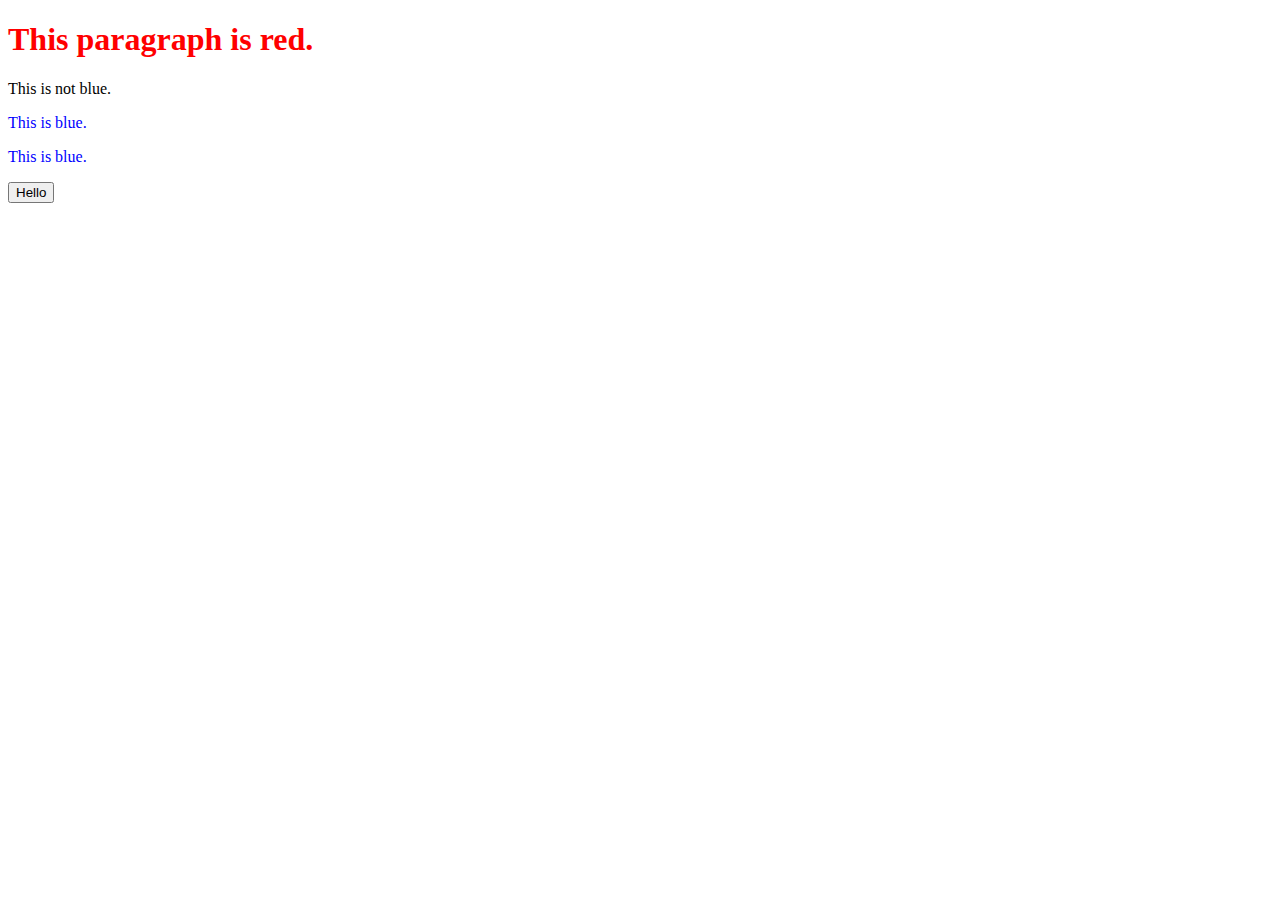
<file: 19-Week/03_Using_jQuery/solved/index.html>
<!DOCTYPE html>
<html>
  <head></head>
  <body>

    <h1>This paragraph is red.</h1>

    <p>This is not blue.</p>
    <p class="blue">This is blue.</p>
    <p class="blue">This is blue.</p>

    <button id="addMe">Goodbye</button>

    <!-- Add the script tag to jQuery below. -->
    <script src="https://code.jquery.com/jquery-3.4.1.min.js"></script>
    <script src="js/index.js"></script>
    
  </body>
</html>
</file>
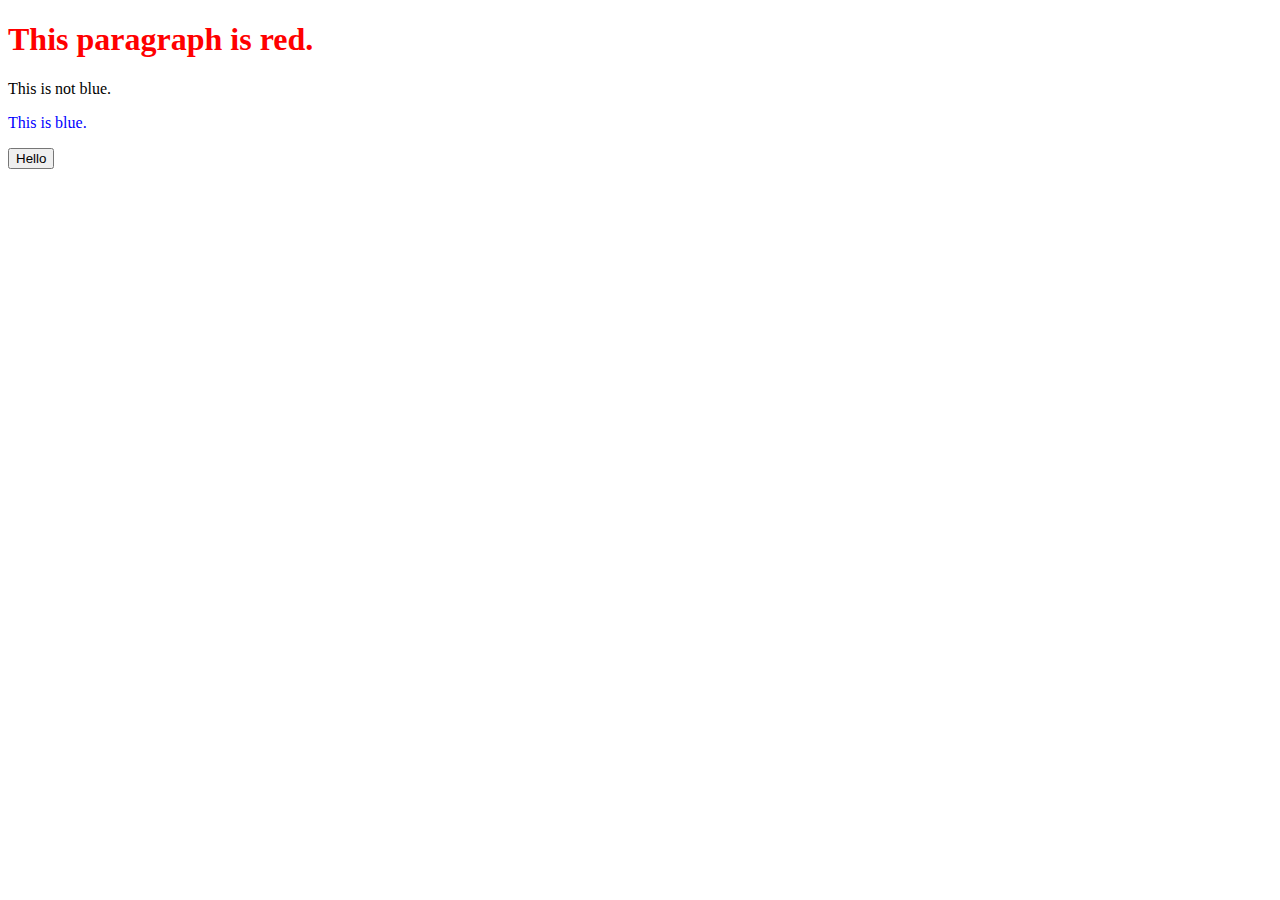
<file: 19-Week/03_Using_jQuery/unsolved/index.html>
<!DOCTYPE html>
<html>
  <head></head>
  <body>

    <h1>This paragraph is red.</h1>

    <p>This is not blue.</p>
    <p class="blue">This is blue.</p>

    <button id="addMe">Goodbye</button>
<script src="https://code.jquery.com/jquery-3.4.1.min.js"></script>
    <!-- Add the script tag to jQuery below. -->

    <script src="js/index.js"></script>
    
  </body>
</html>
</file>
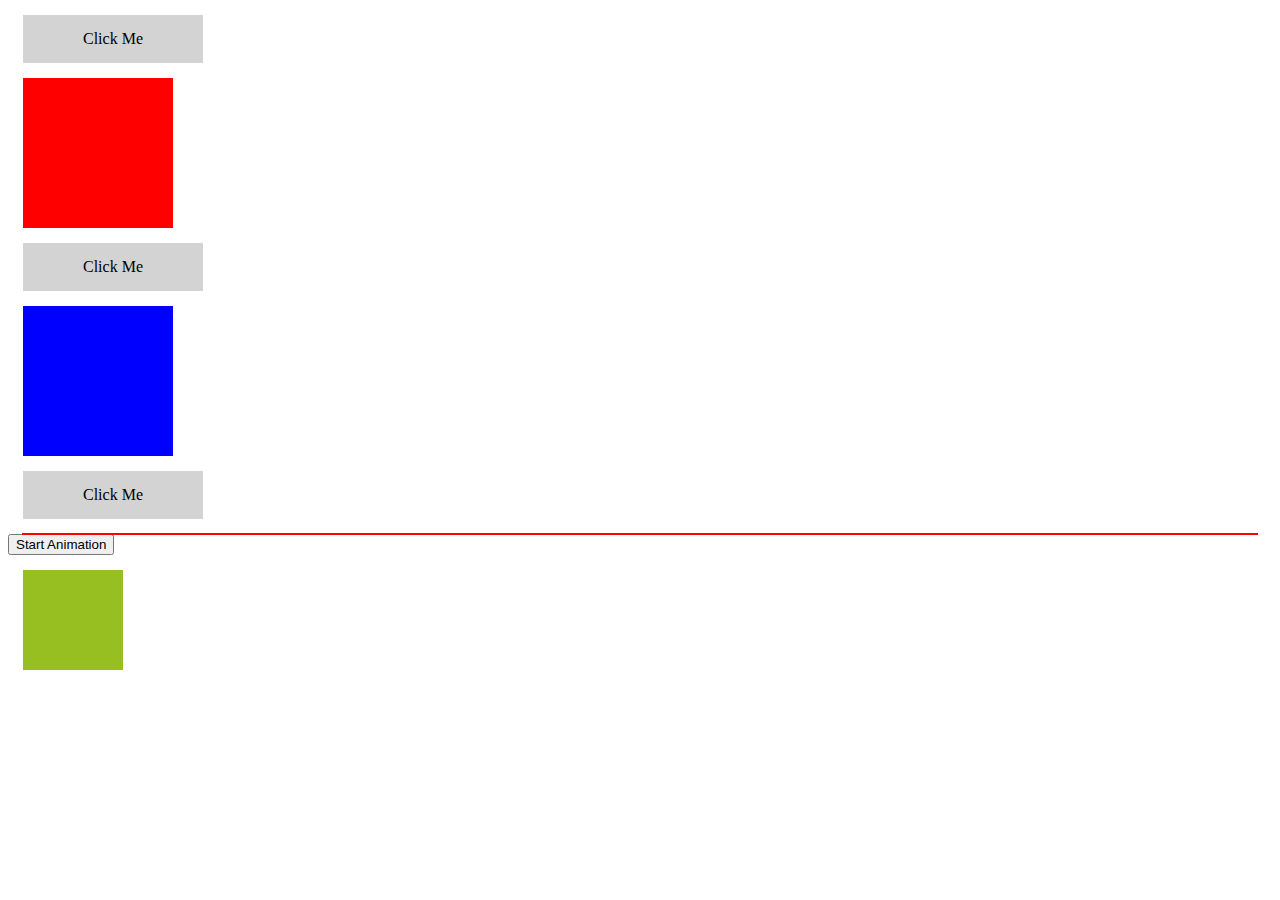
<file: 19-Week/04_on_function/solved/index.html>
<!DOCTYPE html>
<html>
<head>
  <link href="css/index.css" rel="stylesheet" type="text/css">
</head>
<body>
  <div class="button" id="button1">
    Click Me
  </div>
  <div class="hideMe"></div>

  <div class="button" id="button2">
    Click Me
  </div>
  <div class="cssChange"></div>

  <div class="button" id="button3">
    Click Me
  </div>
  <div class="appendMe"></div>

  <button> Start Animation </button>
  <div class="animate" style="background:#98bf21;height:100px;width:100px;position:absolute;"></div>


</body>
<script src="https://ajax.googleapis.com/ajax/libs/jquery/3.4.1/jquery.min.js"></script>
<script src="js/index.js"></script>
</html>
</file>
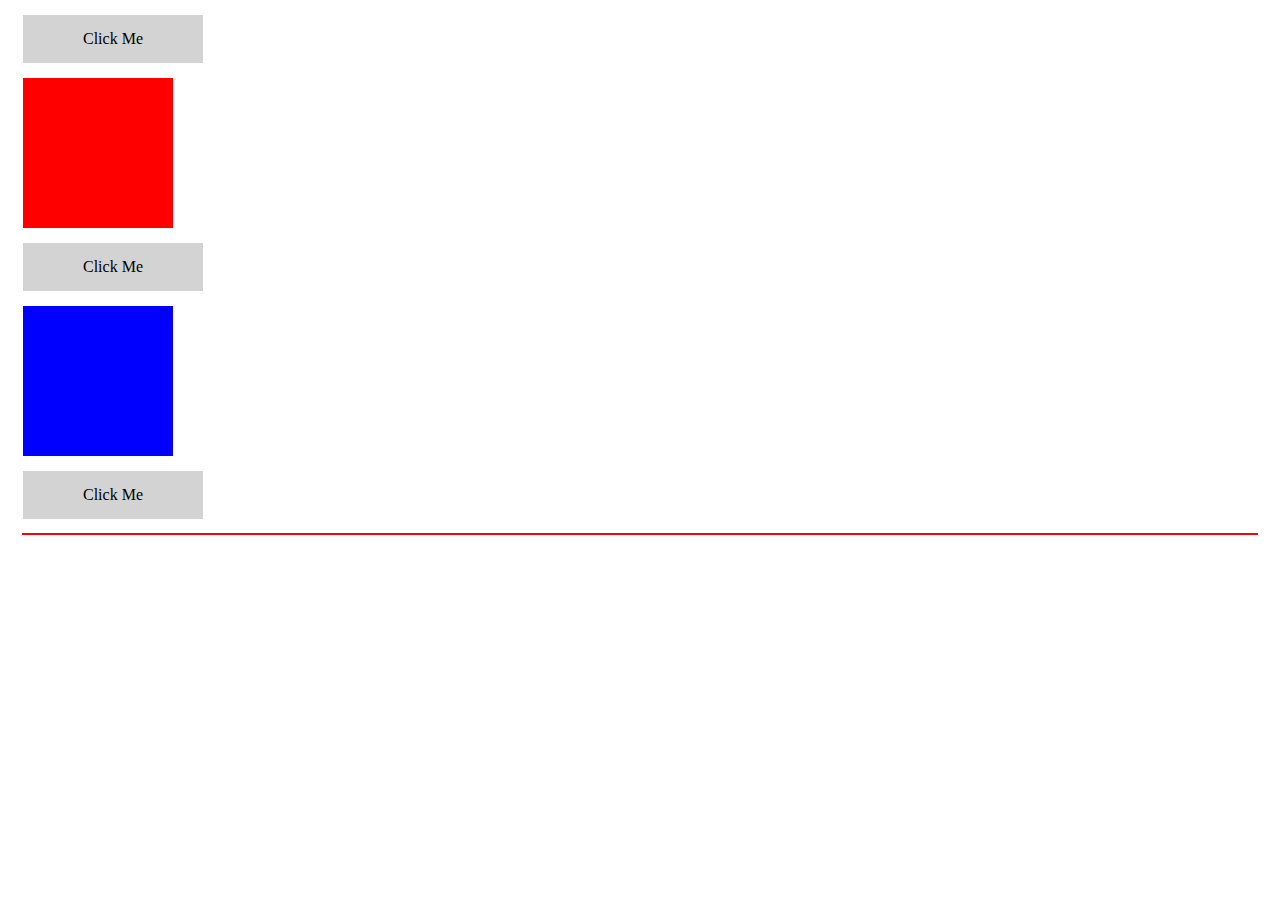
<file: 19-Week/04_on_function/unsolved/index.html>
<!DOCTYPE html>
<html>
<head>
  <link href="css/index.css" rel="stylesheet" type="text/css">
</head>
<body>
  <!-- Step 1:-->
  <div class="button" id="button1">
    Click Me
  </div>
  <div class="hideMe"></div>

<!-- Step 2:-->
  <div class="button" id="button2">
    Click Me
  </div>
  <div class="cssChange"></div>

<!-- Step 3:-->
  <div class="button" id="button3">
    Click Me
  </div>
  <div class="appendMe"></div>

</body>
<script src="https://ajax.googleapis.com/ajax/libs/jquery/3.4.1/jquery.min.js"></script>
<script src="js/index.js"></script>
</html>
</file>
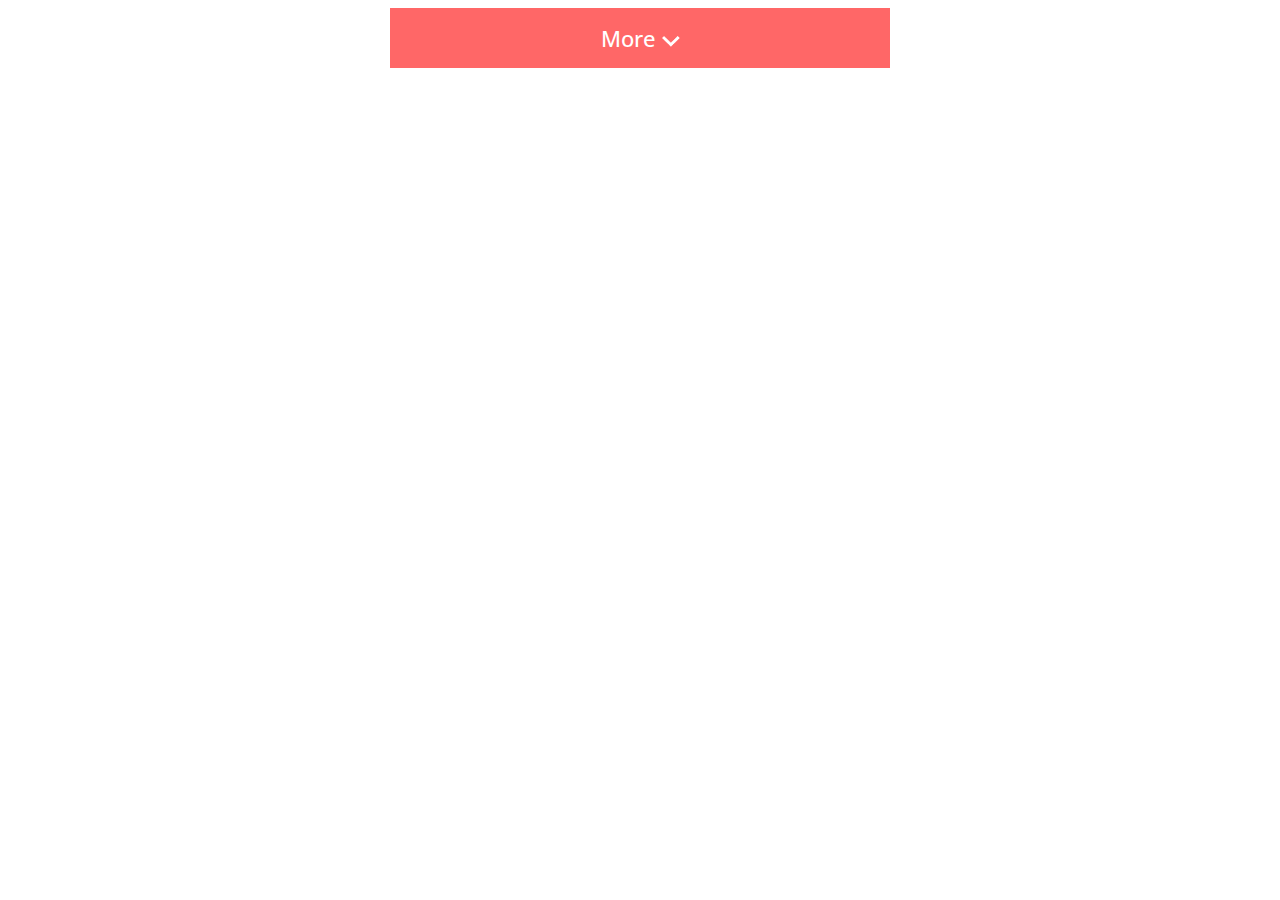
<file: 19-Week/05_Build_a_toggle/solved/index.html>
<!DOCTYPE html>
<html>
<head>
  <link href="css/style.css" type="text/css" rel="stylesheet">
  <link rel="stylesheet" type="text/css" href="https://fonts.googleapis.com/css?family=Open+Sans" />
</head>
<body>
  <div class="container">
    <div id="toggle">More <img src="images/downArrow.png"></div>
    <ul id="dropDown">
      <li>Item 1</li>
      <li>Item 2</li>
      <li>Item 3</li>
    </ul>
  </div>

  <script src="https://code.jquery.com/jquery-3.4.1.js"></script>
  <script src="js/index.js"></script>
</body>
</html>
</file>
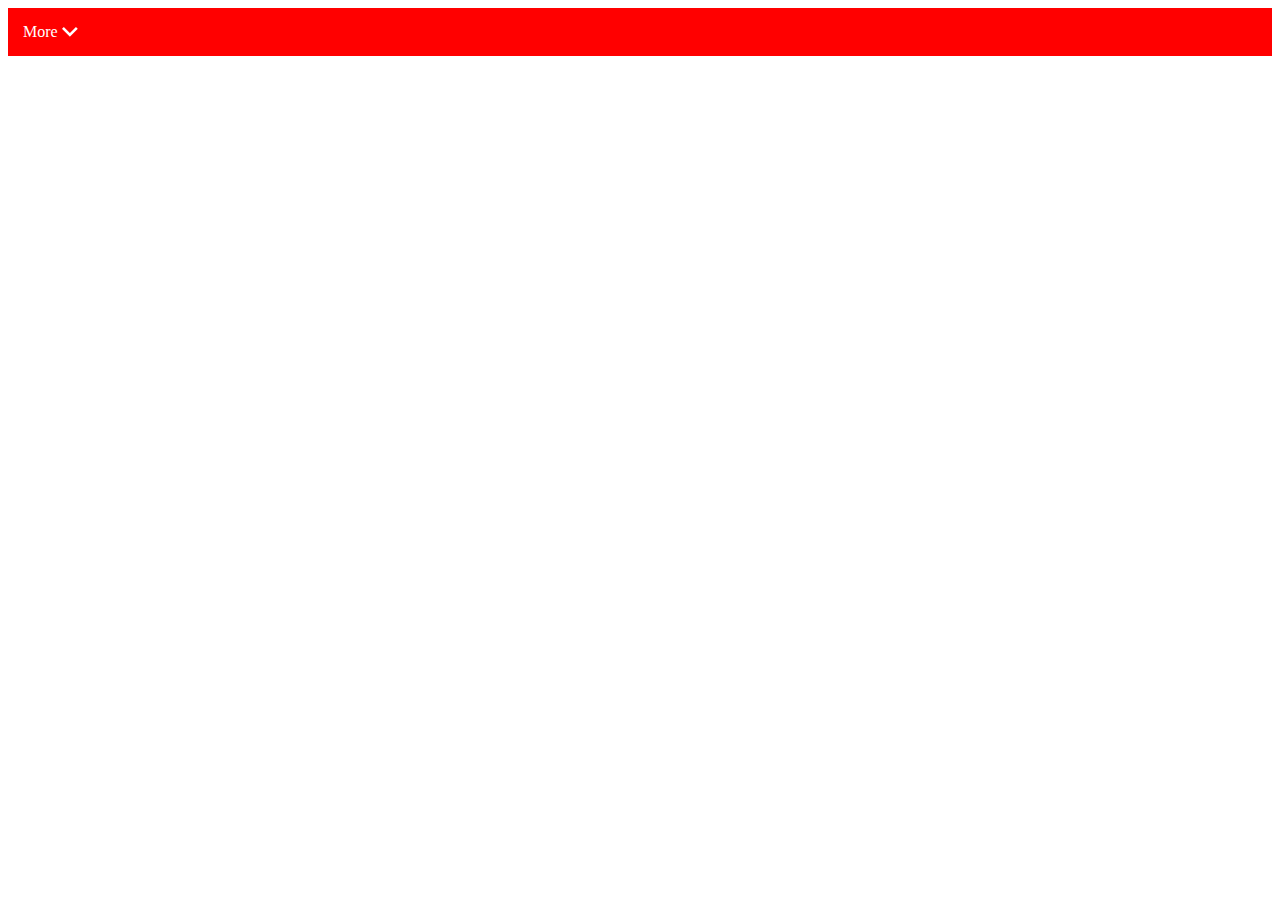
<file: 19-Week/05_Build_a_toggle/unsolved/index.html>
<!DOCTYPE html>
<html>
<head>
  <link href="css/style.css" type="text/css" rel="stylesheet">
  <link rel="stylesheet" type="text/css" href="https://fonts.googleapis.com/css?family=Open+Sans" />
</head>
<body>

    <!-- Add HTML structure Here -->
    <div id="toggle">More <img src="images/downArrow.png"></div>
    </div>
    <ul id="dropDown">
      <li>Item 1</li>
      <li>Item 2</li>
      <li>Item 3</li>
    </ul> 
    <script src="https://code.jquery.com/jquery-3.4.1.js"></script>
    <script src="js/index.js"></script>  
</body>
</html>
</file>
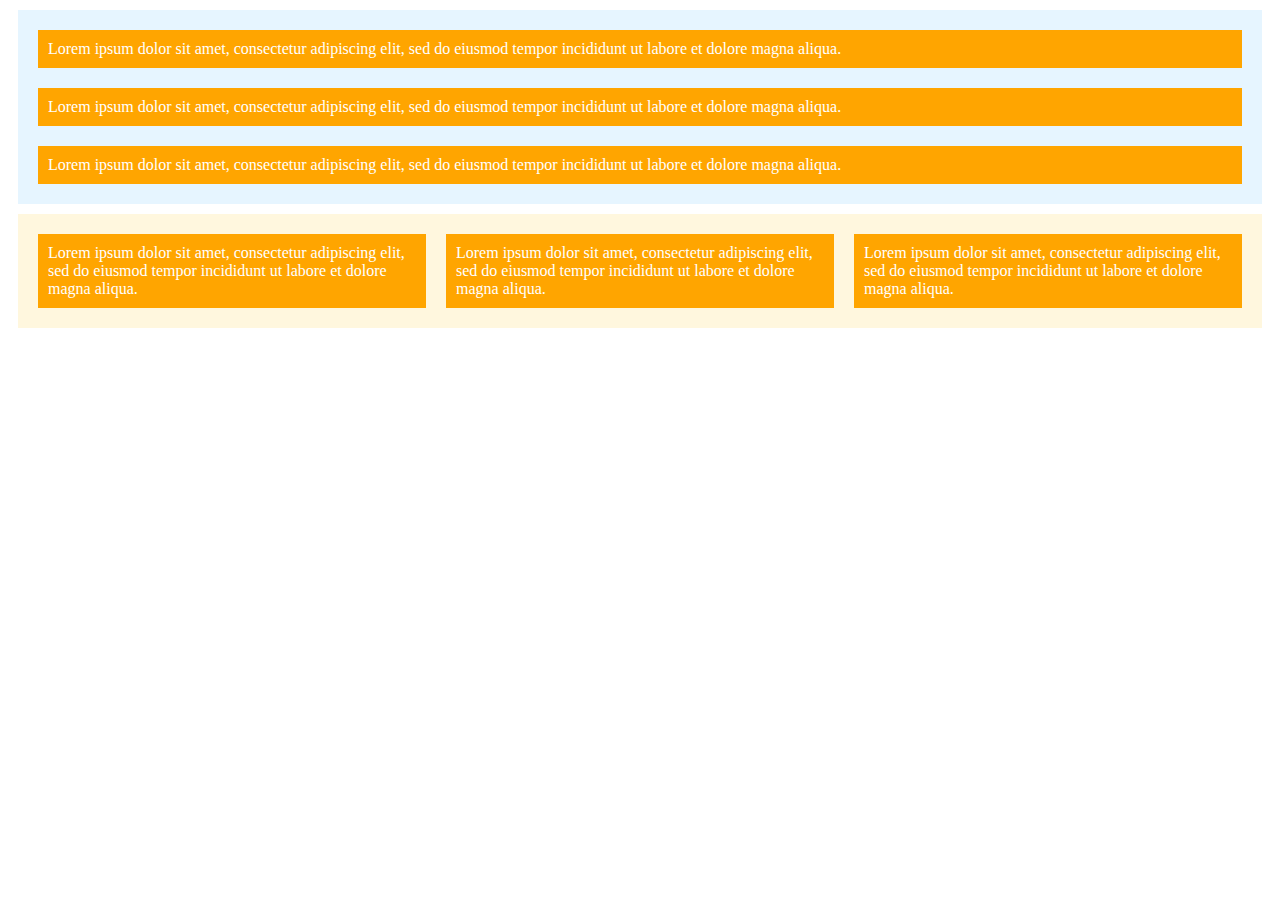
<file: week-18/01_Your_First_Flex_Layout/solved/index.html>
<!DOCTYPE html>
<html>
<head>
  <link href="css/index.css" type="text/css" rel="stylesheet">
</head>
<body>
  <div id="column" class="flex">
    <div class="flex_item">
      Lorem ipsum dolor sit amet, consectetur adipiscing elit, sed do eiusmod tempor incididunt ut labore et dolore magna aliqua.
    </div>
    <div class="flex_item">
      Lorem ipsum dolor sit amet, consectetur adipiscing elit, sed do eiusmod tempor incididunt ut labore et dolore magna aliqua.
    </div>
    <div class="flex_item">
      Lorem ipsum dolor sit amet, consectetur adipiscing elit, sed do eiusmod tempor incididunt ut labore et dolore magna aliqua.
    </div>
  </div>
  <div id="row" class="flex">
    <div class="flex_item">
      Lorem ipsum dolor sit amet, consectetur adipiscing elit, sed do eiusmod tempor incididunt ut labore et dolore magna aliqua.
    </div>
    <div class="flex_item">
      Lorem ipsum dolor sit amet, consectetur adipiscing elit, sed do eiusmod tempor incididunt ut labore et dolore magna aliqua.
    </div>
    <div class="flex_item">
      Lorem ipsum dolor sit amet, consectetur adipiscing elit, sed do eiusmod tempor incididunt ut labore et dolore magna aliqua.
    </div>
  </div>

</body>
</html>
</file>
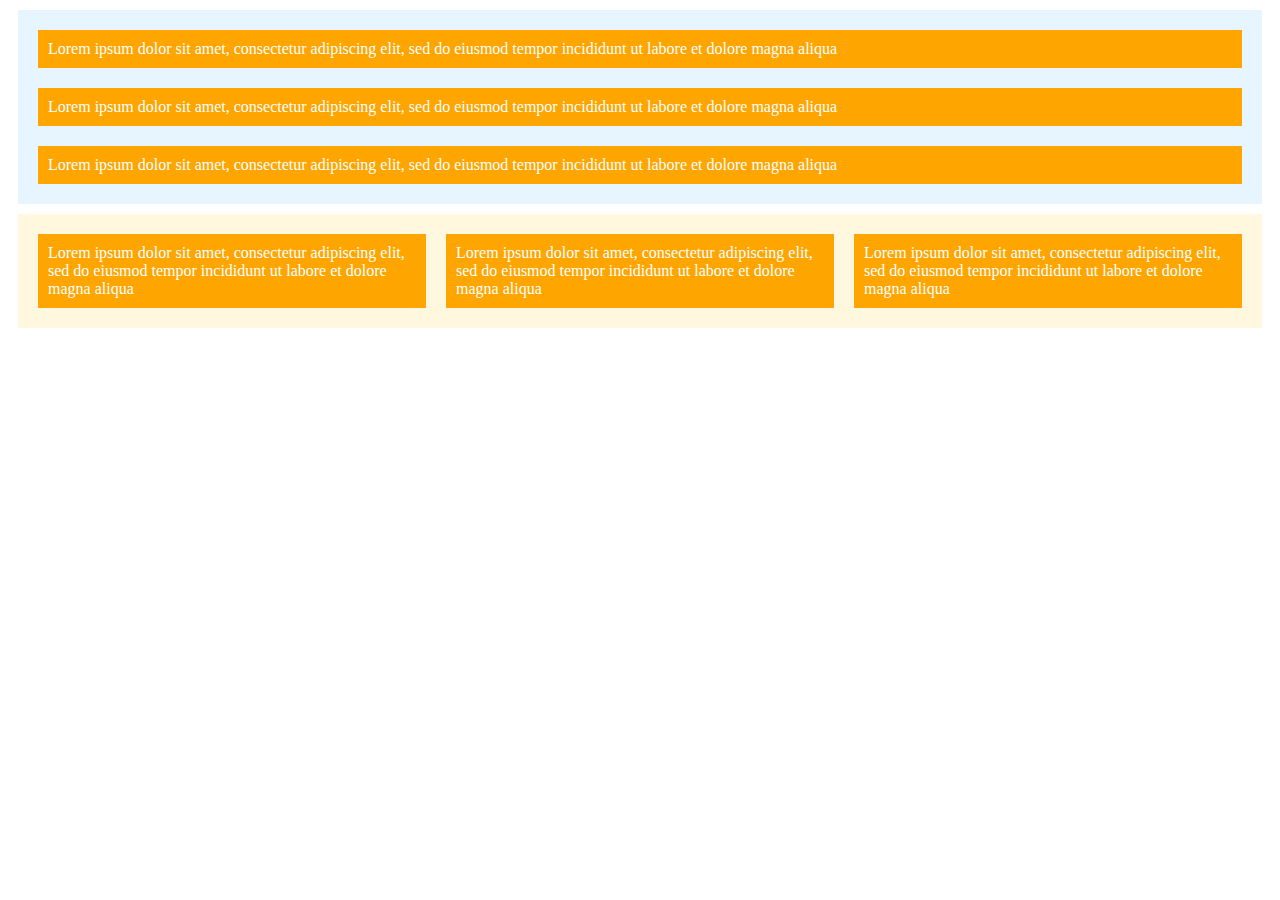
<file: week-18/01_Your_First_Flex_Layout/unsolved/index.html>
<!DOCTYPE html>
<html>
<head>
  <link href="css/index.css" type="text/css" rel="stylesheet">
</head>
<body>

  <div id="column" class="flex"><!-- This div has the id of column and the class of flex. -->
   <div class="flex_item">
    Lorem ipsum dolor sit amet, consectetur adipiscing elit, sed do eiusmod tempor incididunt ut labore et dolore magna aliqua
   </div> 
   <div class="flex_item">
    Lorem ipsum dolor sit amet, consectetur adipiscing elit, sed do eiusmod tempor incididunt ut labore et dolore magna aliqua
   </div> 
   <div class="flex_item">
    Lorem ipsum dolor sit amet, consectetur adipiscing elit, sed do eiusmod tempor incididunt ut labore et dolore magna aliqua
   </div> 
</div>
  <div id="row" class="flex">
    <div class="flex_item">
      Lorem ipsum dolor sit amet, consectetur adipiscing elit, sed do eiusmod tempor incididunt ut labore et dolore magna aliqua
     </div> <div class="flex_item">
      Lorem ipsum dolor sit amet, consectetur adipiscing elit, sed do eiusmod tempor incididunt ut labore et dolore magna aliqua
     </div> <div class="flex_item">
      Lorem ipsum dolor sit amet, consectetur adipiscing elit, sed do eiusmod tempor incididunt ut labore et dolore magna aliqua
     </div> 
  </div>

</body>
</html>
</file>
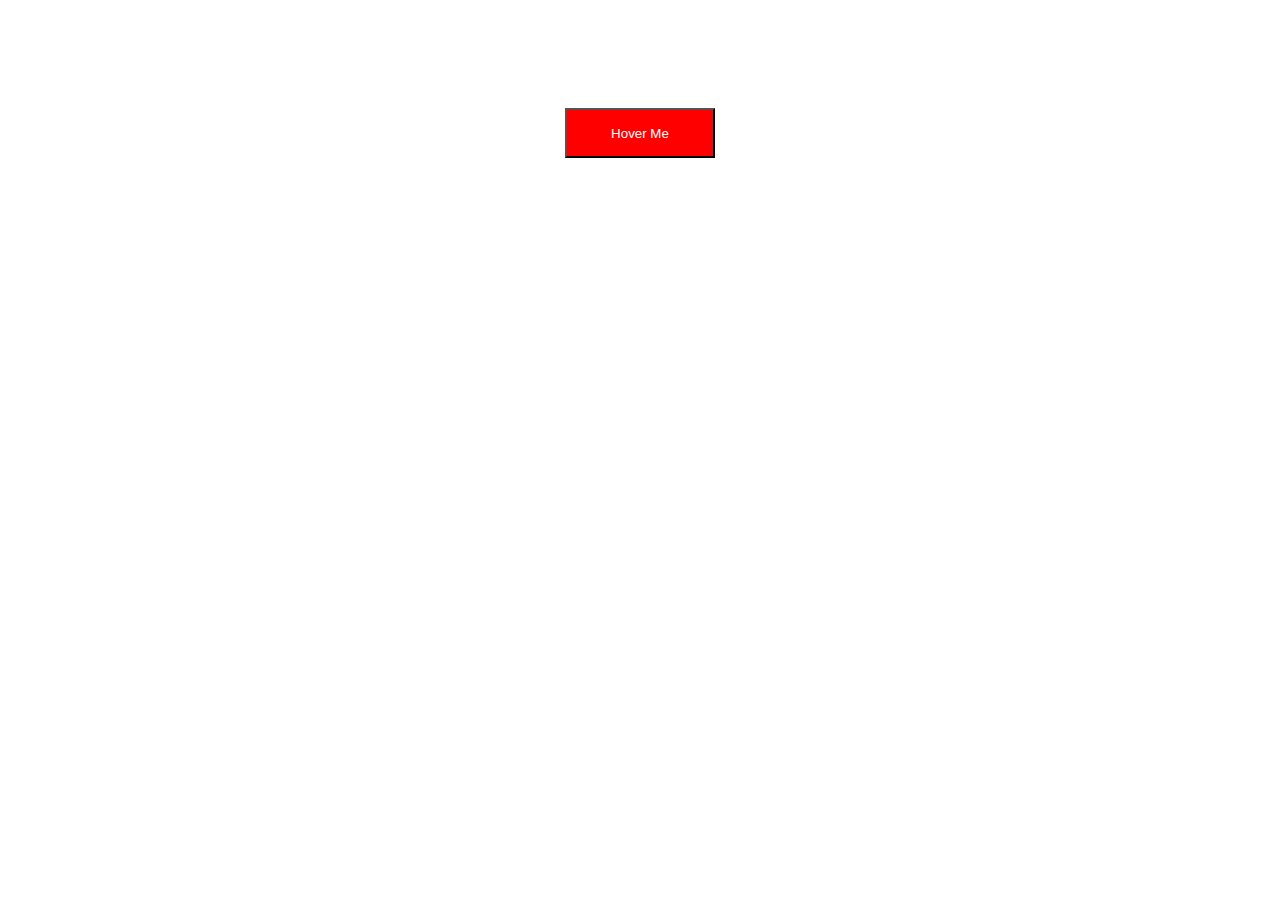
<file: week-18/02_transitions/solved/index.html>
<!DOCTYPE html>
<html>
  <head>
    <link href="css/index.css" rel="stylesheet" type="text/css">
  </head>
  <body>
    <section class="grid">
      <button class="hoverMe">Hover Me</button>
    </section>
  </body>
</html>
</file>
<file: 19-Week/04_on_function/solved/css/index.css>
div {
  margin: 15px;
}
.button {
  background-color: lightGrey;
  padding: 15px;
  cursor: pointer;
  text-align:center;
  max-width: 150px;
}
.hideMe {
 background-color: red;
 height: 150px;
 width: 150px;
}
.cssChange {
  background-color: blue;
  height: 150px;
  width: 150px;
}
.appendMe {
  outline: 1px solid red;
}
.child {
  background-color: grey;
  text-align: center;
}
</file>
<file: 19-Week/04_on_function/unsolved/css/index.css>
div {
  margin: 15px;
}
.button {
  background-color: lightGrey;
  padding: 15px;
  cursor: pointer;
  text-align:center;
  max-width: 150px;
}
.hideMe {
 background-color: red;
 height: 150px;
 width: 150px;
}
.cssChange {
  background-color: blue;
  height: 150px;
  width: 150px;
}
.appendMe {
  outline: 1px solid red;
}
.child {
  background-color: grey;
  text-align: center;
}
</file>
<file: 19-Week/05_Build_a_toggle/solved/css/style.css>
.container {
  width: 500px;
  margin: 0 auto;
  text-align: center;
  font-size: 22px;
  font-family: "Open Sans", helvetica, sans-serif;
}
#dropDown {
  display: none;
}
#toggle {
  background-color: #FF6767;
  padding: 15px;
  color: white;
  font-weight: 500;
  cursor: pointer; 
}

ul {
  margin:0;
  padding: 0;
  list-style-type:none;
}
li {
  margin:0;
  padding: 15px;
  border: 1px solid black;
}
img {
  width: 18px;
}
</file>
<file: 19-Week/05_Build_a_toggle/unsolved/css/style.css>
/* Style your dropdown below! */
.container{
    margin: 0 auto;
    text-align: center;
    padding: 15px;
    font-family: 'Lucida Sans', 'Lucida Sans Regular', 'Lucida Grande', 'Lucida Sans Unicode', Geneva, Verdana, sans-serif;
    width: 500px;
}
#toggle{
    background-color: red;
    color: white;
    cursor: pointer;
    padding: 15px;
    font-weight: 500;
}
#toggle img{
    width: 1em;
    height: auto;
}
ul{
    list-style-type: none;
    margin: 0;
    padding: 0;
    display: none;
}
ul li{
    border: 1px solid black;
}
</file>
<file: week-18/01_Your_First_Flex_Layout/solved/css/index.css>
.flex_item {
  padding:10px;
  margin: 10px;
  background-color: orange;
  color: white;
}
.flex {
  display: flex;
  padding: 10px;
  margin: 10px;
}
#column {
  background-color: #E6F5FF;
  flex-direction: column;
}
#row {
  background-color: #FFF7DE;
  flex-direction: row;
}
</file>
<file: week-18/01_Your_First_Flex_Layout/unsolved/css/index.css>
.flex_item {
  padding:10px;
  margin: 10px;
  background-color: orange;
  color: white;
}
.flex {
  padding: 10px;
  margin: 10px;
  display: flex;/* Set the property display to flex below! */
}
#column {
  background-color: #E6F5FF;
  flex-direction: column;/* Set the property flex direction to column below! */
}
#row {
  background-color: #FFF7DE;
flex-direction: row;/* Set the property flex-direction to row below! */
}
</file>
<file: week-18/02_transitions/solved/css/index.css>
.grid {
  display: grid;
  grid-template-columns: 1fr;
  grid-template-rows: 1fr 1fr;
  align-items: center;
  justify-items: center;
  font-family: helvetica, arial, sans-serif;
  color: white;
  grid-template-areas:
  "hover"
  "disabled"
  ;
  height: 500px;
}
.hoverMe {
  grid-area: hover;
  background-color: red;
  color: white;
  width: 150px;
  text-align: center;
  height: 50px;
  transition: 0.3s;
}
/* active state */
.hoverMe:hover {
  background-color:blue;
}
</file>
